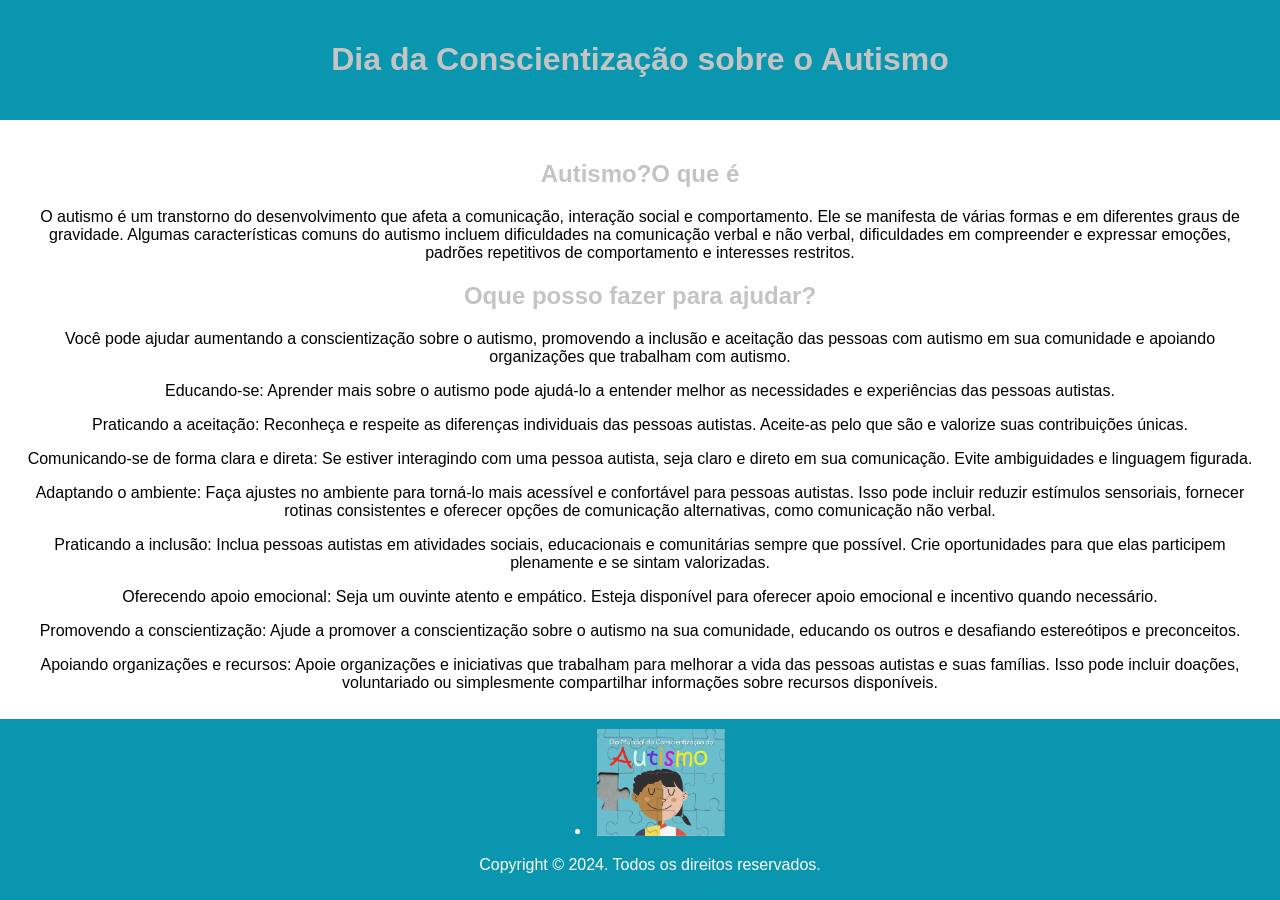
<file: index.html>
<!DOCTYPE html>
<html lang="pt-BR">
<head>
  <meta charset="UTF-8">
  <meta name="viewport" content="width=device-width, initial-scale=1.0">

  <title>Dia da Conscientização sobre o Autismo</title>
  <link rel="stylesheet" href="styles.css">
</head>
<body>
  <header>
    <h1>Dia da Conscientização sobre o Autismo</h1>
  </header>
  <main>
    <section>
        <center>
      <h2>Autismo?O que é </h2>
      <p>O autismo é um transtorno do desenvolvimento que afeta a comunicação, interação social e comportamento. Ele se manifesta de várias formas e em diferentes graus de gravidade. Algumas características comuns do autismo incluem dificuldades na comunicação verbal e não verbal, dificuldades em compreender e expressar emoções, padrões repetitivos de comportamento e interesses restritos.</p>
        </center>
    </section>
    <section>
        <center>
      <h2>Oque posso fazer para ajudar?</h2>
      <p>Você pode ajudar aumentando a conscientização sobre o autismo, promovendo a inclusão e aceitação das pessoas com autismo em sua comunidade e apoiando organizações que trabalham com autismo.</p>
      Educando-se: Aprender mais sobre o autismo pode ajudá-lo a entender melhor as necessidades e experiências das pessoas autistas.

<p>Praticando a aceitação: Reconheça e respeite as diferenças individuais das pessoas autistas. Aceite-as pelo que são e valorize suas contribuições únicas.</p>

<p>Comunicando-se de forma clara e direta: Se estiver interagindo com uma pessoa autista, seja claro e direto em sua comunicação. Evite ambiguidades e linguagem figurada.</p>

<p>Adaptando o ambiente: Faça ajustes no ambiente para torná-lo mais acessível e confortável para pessoas autistas. Isso pode incluir reduzir estímulos sensoriais, fornecer rotinas consistentes e oferecer opções de comunicação alternativas, como comunicação não verbal.</p>

<p>Praticando a inclusão: Inclua pessoas autistas em atividades sociais, educacionais e comunitárias sempre que possível. Crie oportunidades para que elas participem plenamente e se sintam valorizadas.</p>

<p>Oferecendo apoio emocional: Seja um ouvinte atento e empático. Esteja disponível para oferecer apoio emocional e incentivo quando necessário.</p>

<p>Promovendo a conscientização: Ajude a promover a conscientização sobre o autismo na sua comunidade, educando os outros e desafiando estereótipos e preconceitos.</p>

<p>Apoiando organizações e recursos: Apoie organizações e iniciativas que trabalham para melhorar a vida das pessoas autistas e suas famílias. Isso pode incluir doações, voluntariado ou simplesmente compartilhar informações sobre recursos disponíveis.</p>
    </center>
    </section>
    <section>
      <ul>
        
      </ul>
    </section>
  </main>
  <footer>
 
        <li><img src="zzautismo.png"> </a></li>
   
    <p>Copyright &copy; 2024. Todos os direitos reservados.</p>
  </footer>
</body>
</html>
</file>
<file: styles.css>
body {
    font-family: Arial, sans-serif;
    margin: 0;
    padding: 0;
  }
  
  header {
    background-color: #0a96af;
    color: #fff;
    padding: 20px;
    
  }

  h1{text-align: center;}
  
  main {
    padding: 20px;
  }
  
  section {
    margin-bottom: 20px;
  }
  
  h1, h2 {
    color: #c4c4c4;
  }
  
  ul {
    list-style-type: none;
    padding: 0;
  }
  
  ul li {
    margin-bottom: 5px;
  }
  
  footer {
    background-color: #0a96af;
    color: #fff;
    text-align: center;
    padding: 10px;
    position: fixed;
    bottom: 0;
    width: 100%;
  }

  img{width: 10%;}
</file>
